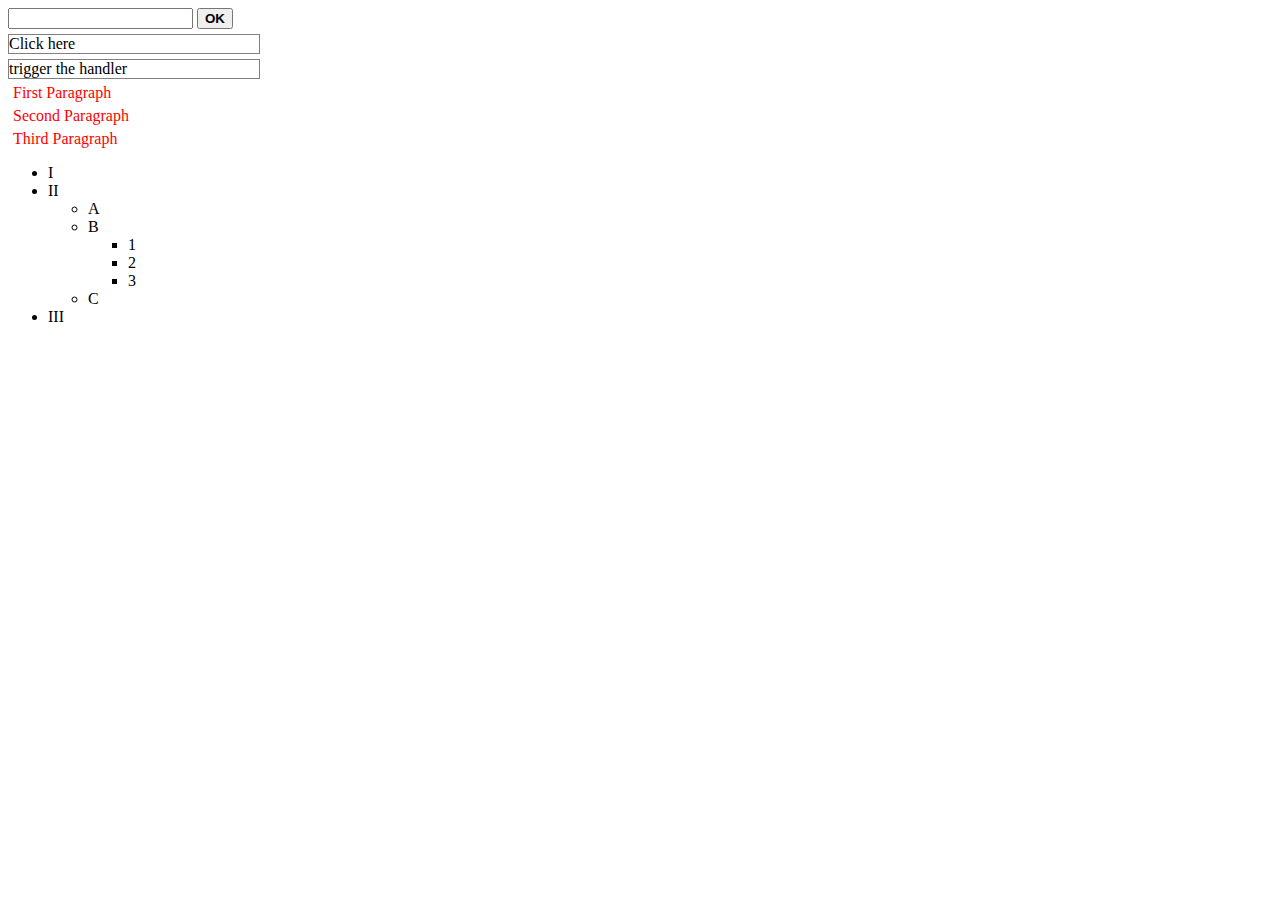
<file: lesons_2/index.html>
<!DOCTYPE html>
<html lang="en">
<head>
    <meta charset="UTF-8">
    <title>DevTools</title>
    <link rel="stylesheet" href="main.css"/>
    <script type="text/javascript" src="https://cdnjs.cloudflare.com/ajax/libs/jquery/3.2.1/jquery.min.js"></script>
</head>
<body>
<div>
    <input type="text">
    <button id="test">OK</button>
</div>
<div class="container">
    <div id="target" class="item">
        Click here
    </div>
    <div id="other" class="item">
        trigger the handler
    </div>
</div>
<div class="container">
    <p>First Paragraph</p>
    <p>Second Paragraph</p>
    <p>Third Paragraph</p>
</div>
<div class="container">
    <ul class="level-1">
        <li class="item-i">I</li>
        <li class="item-ii">II
            <ul class="level-2">
                <li class="item-a">A</li>
                <li class="item-b">B
                    <ul class="level-3">
                        <li class="item-1">1</li>
                        <li class="item-2">2</li>
                        <li class="item-3">3</li>
                    </ul>
                </li>
                <li class="item-c">C</li>
            </ul>
        </li>
        <li class="item-iii">III</li>
    </ul>
</div>
<script type="text/javascript" src="index.js"></script>
<script type="text/javascript" src="lib.js"></script>
<script type="text/javascript" src="clickExample.js"></script>
</body>
</html>
</file>
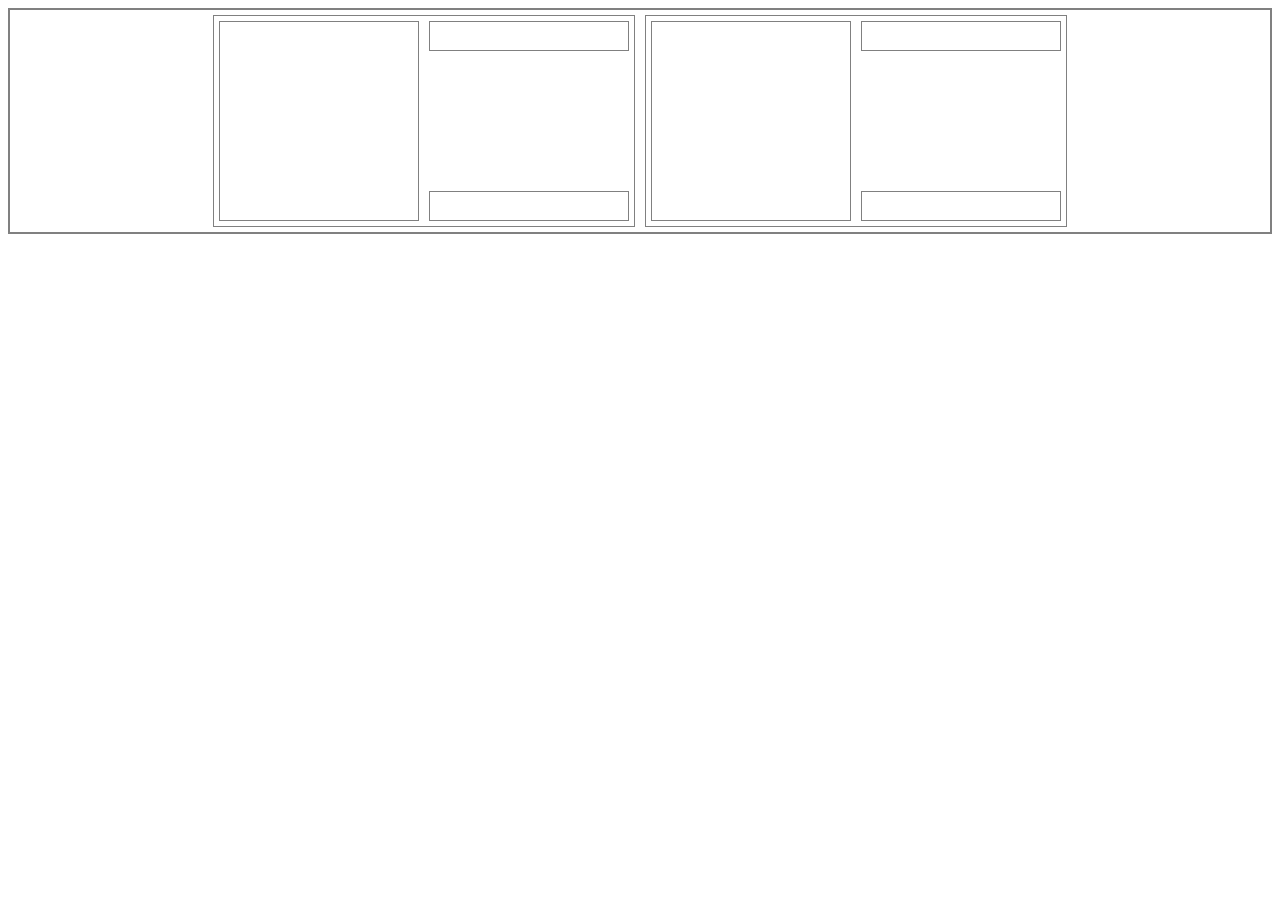
<file: lesons_1/task_1/index.html>
<!DOCTYPE html>
<html lang="en">
<head>
    <meta charset="UTF-8">
    <title>Template_1</title>
    <link rel="stylesheet" href="style.css">
</head>
<body>
<div class="maincontainer">
    <div class="container">
        <div class="item square"></div>
        <div class="wrapper">
            <div class="item recktangle"></div>
            <div class="item recktangle"></div>
        </div>
    </div>
    <div class="container">
        <div class="item square"></div>
        <div class="wrapper">
            <div class="item recktangle"></div>
            <div class="item recktangle"></div>
        </div>
    </div>
</div>
</body>
</html>
</file>
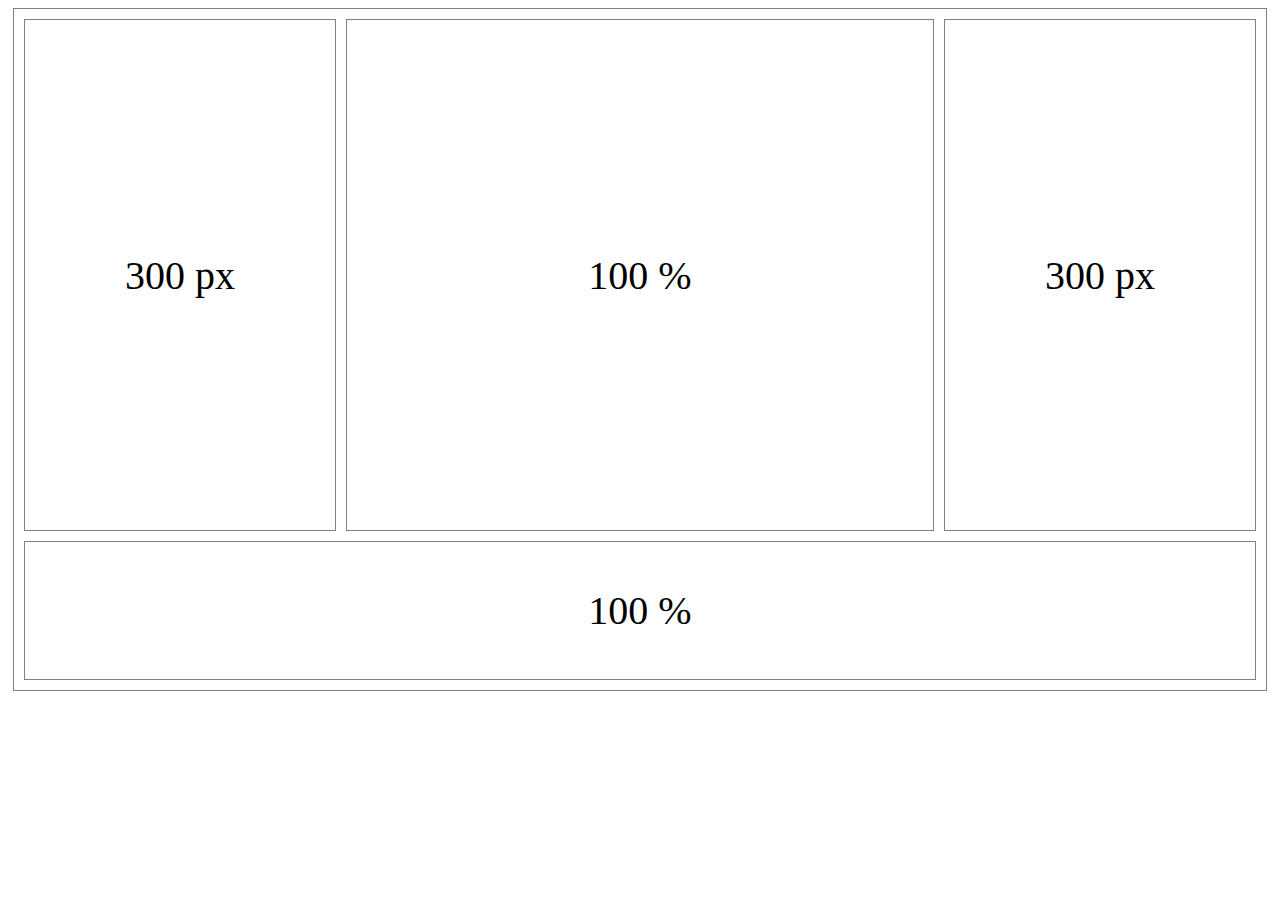
<file: lesons_1/task_2/index.html>
<!DOCTYPE html>
<html lang="en">
<head>
    <meta charset="UTF-8">
    <title>Template 2</title>
    <link rel="stylesheet" href="style.css">
</head>
<body>
    <div class="container">
        <div class="side">
            <p>300 px</p>
        </div>
        <div class="content">
            <p>100 %</p>
        </div>
        <div class="side">
            <p>300 px</p>
        </div>
        <div class="footer">
            <p>100 %</p>
        </div>
    </div>
</body>
</html>
</file>
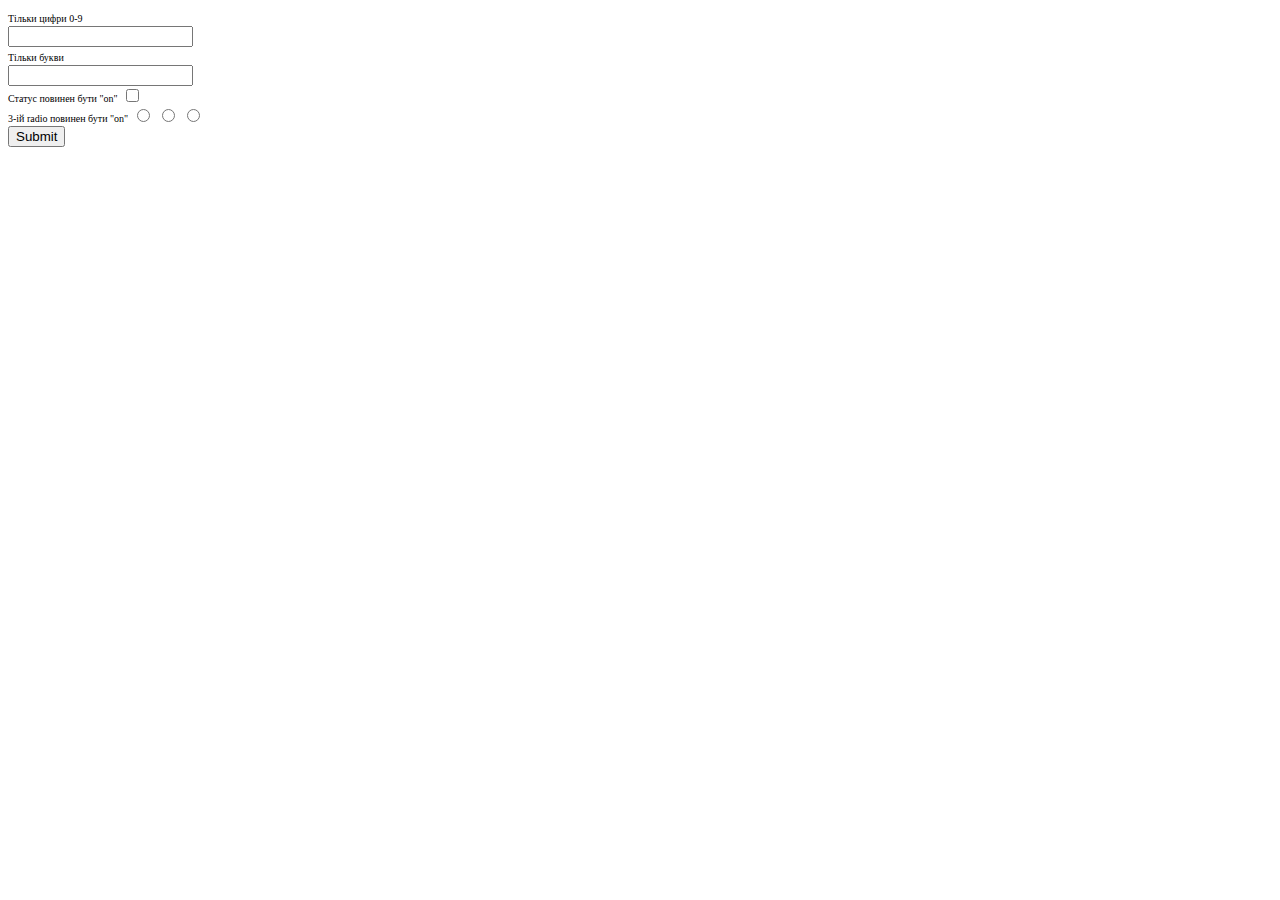
<file: lesson_3/form_valid/public/index.html>
<!DOCTYPE html>
<html lang="en">
<head>
    <meta charset="UTF-8">
    <title>Form validation</title>
    <link rel="stylesheet" href="./css/stylefrom.css">
</head>
<body>
<form id="formId" action="/validation" method="post">
    <span>Тільки цифри 0-9</span>
    <p>
        <input type="text" name="numbers"/>
        <span class="msg"></span>
    </p>
    <span>Тільки букви</span>
    <p>
        <input type="text" name="letters"/>
        <span class="msg"></span>
    </p>
    <p>
        <span>Статус повинен бути "on"</span>
        <input type="checkbox" name="agreement"/>
        <span class="msg"></span>
    </p>
    <p>
        <span>3-ій radio повинен бути "on"</span>
        <input type="radio" name="typeradio" value="first"/>
        <input type="radio" name="typeradio" value="second"/>
        <input type="radio" name="typeradio" value="last"/>
        <span class="msg"></span>
    </p>
    <p><button>Submit</button></p>
</form>
<script type="text/javascript" src="https://cdnjs.cloudflare.com/ajax/libs/jquery/3.2.1/jquery.min.js"></script>
<script type="text/javascript" src="./js/ajax.js"></script>
</body>
</html>
</file>
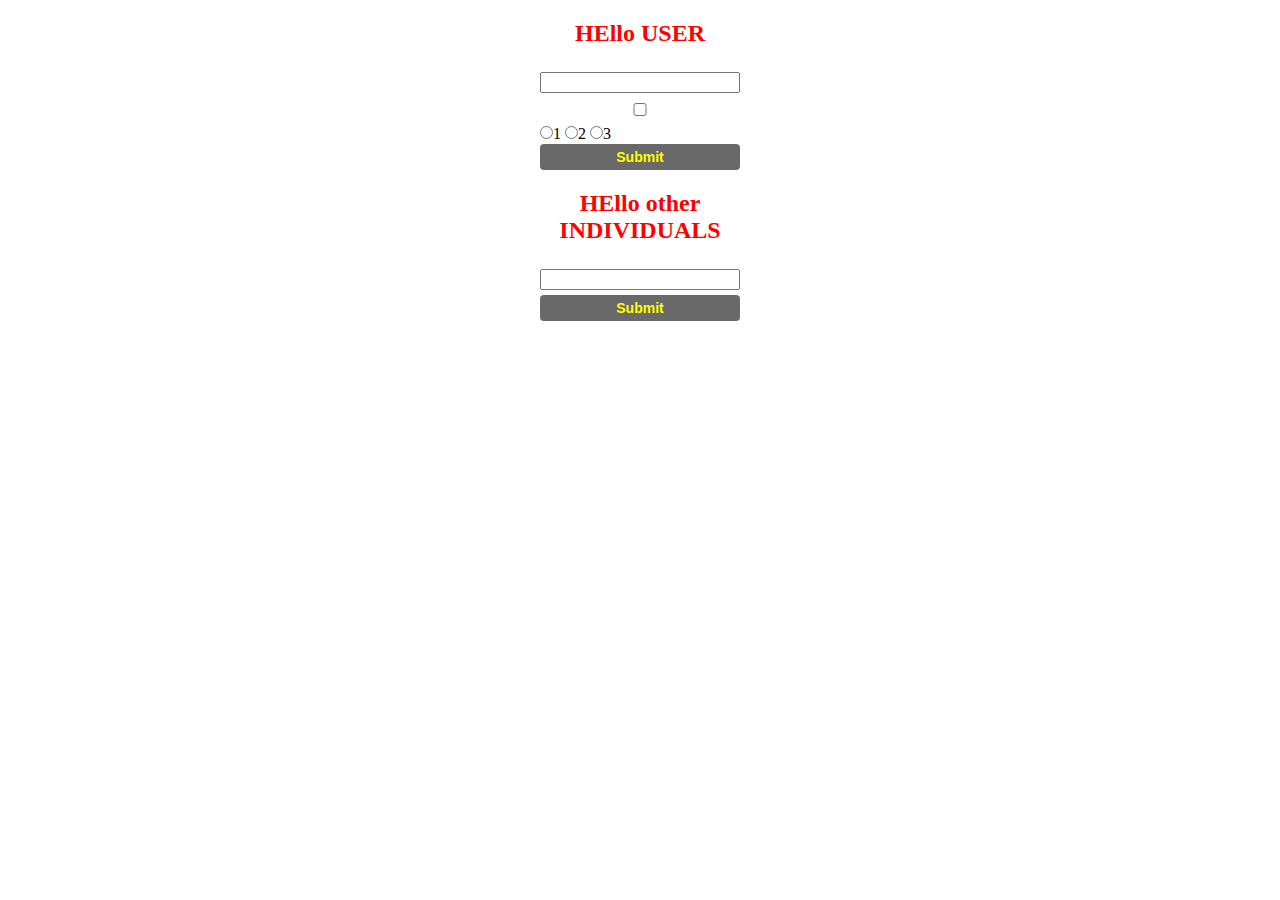
<file: lesson_3/study_1/public/index.html>
<!DOCTYPE html>
<html lang="en">
<head>
    <meta charset="UTF-8">
    <title>GeekHub Study_1</title>
    <link rel="stylesheet" href="./css/style.css">
</head>
<body>
<div class="maincontainer">
    <h2>HEllo USER</h2>
    <form action="/createUser" class="container"  method="post">
        <input type="text" name="name"/>
        <input type="checkbox" name="state" value="active"/>
        <div class="wrap">
            <input type="radio" name="type" value="1"/>1
            <input type="radio" name="type" value="2"/>2
            <input type="radio" name="type" value="3"/>3
        </div>
        <button>Submit</button>
    </form>
    <h2>HEllo other INDIVIDUALS</h2>
    <form action="/createOther" class="container" method="post">
        <input type="text" name="name"/>
        <button>Submit</button>
    </form>

</div>
</body>
</html>
</file>
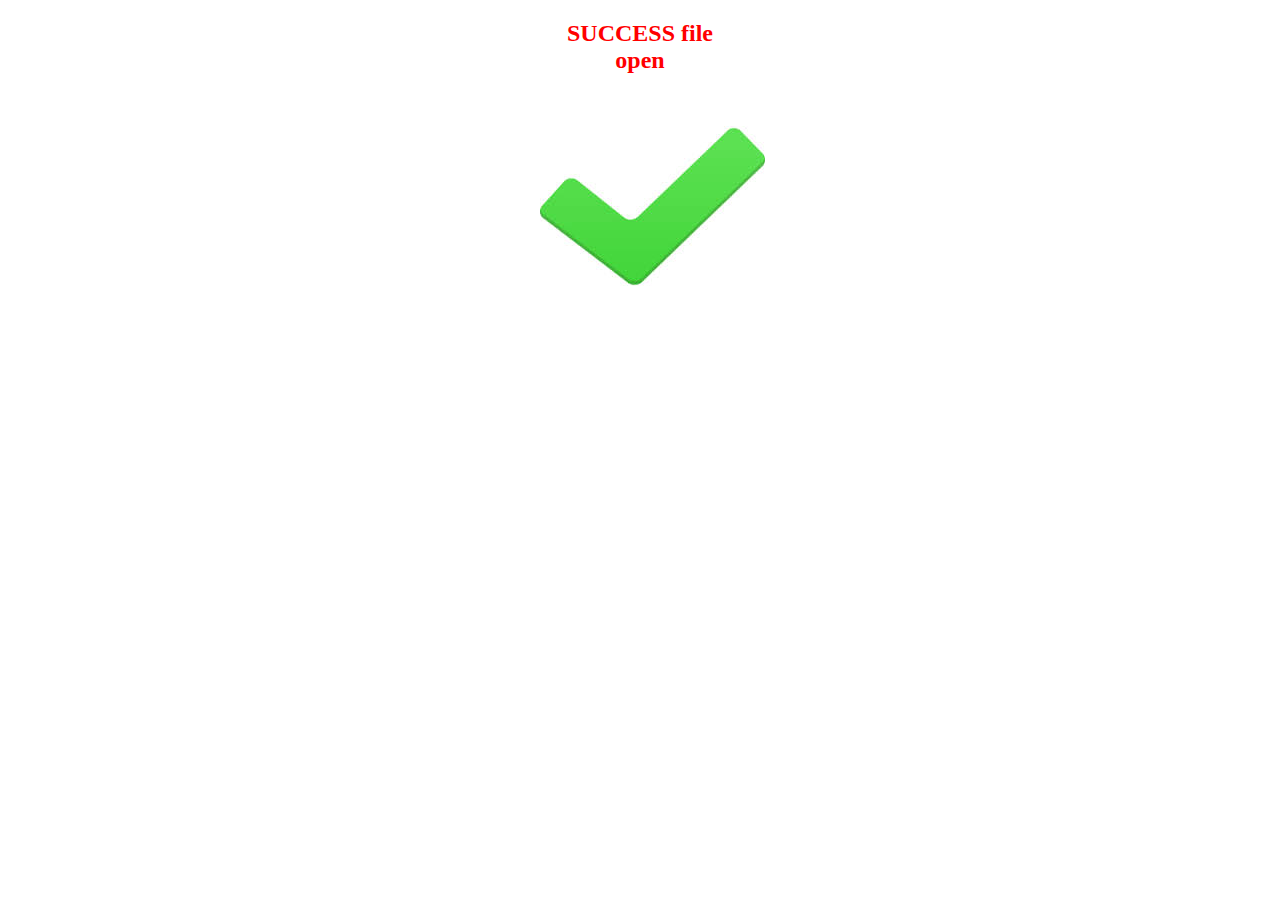
<file: lesson_3/study_1/public/success.html>
<!DOCTYPE html>
<html lang="en">
<head>
    <meta charset="UTF-8">
    <title>Page Response</title>
    <link rel="stylesheet" href="./css/style.css">
</head>
<body>
<div class="maincontainer">
    <h2>SUCCESS file open</h2>
    <img src="img/success.jpeg">
</div>
</body>
</html>
</file>
<file: lesons_2/main.css>
#test {
    font-weight: bold;
}

.item {
    border: 1px solid grey;
    margin: 5px 0;
    width: 250px;
}

p {
    color: red;
    margin: 5px;
    cursor: pointer;
}
p:hover {
    color: yellow;
}
</file>
<file: lesons_1/task_1/style.css>
* {
    box-sizing: border-box;

}
.maincontainer {
    display: flex;
    flex-direction: row;
    flex-wrap: nowrap;
    justify-content: center;
    width: auto;
    margin: 0 auto;
    border: 2px solid grey;
}

.container {
    display: flex;
    flex-direction: row;
    flex-wrap: nowrap;
}
.container, .item {
    margin: 5px;
    border: 1px solid grey;
}

.square {
    width: 200px;
    height: 200px;
}

.recktangle {
    width: 200px;
    height: 30px;
}


.wrapper {
    display: flex;
    flex-direction: column;
    justify-content: space-between;
}
</file>
<file: lesons_1/task_2/style.css>
.container, .side, .content, .footer {
    border: 1px solid grey;
    margin: 5px;
    padding: 5px;
}

.side, .content, .footer {
    display: flex;
    justify-content: center;
    align-items: center;

}

.container {
    display: flex;
    flex-direction: row;
    flex-wrap: wrap;

}

.side {
    width: 300px;
    height: 500px;
}

.content {
    width: auto;
    flex-grow: 1;
}

.footer {
    width: 100%;
}

p {
    font-size: 40px;
}
</file>
<file: lesson_3/form_valid/public/css/stylefrom.css>
p {
    margin: 0;
}
form ~ p {
    margin-top: 2px;
    margin-bottom: 2px;
}

span {
    font-size: x-small;
}

.msg {
    font-weight: bold;
    padding-left: 5px;
}

.msg-true {
    color: green;
}

.msg-false {
    color: red;
}
</file>
<file: lesson_3/study_1/public/css/style.css>
.maincontainer{
    width: 200px;
    margin: 0 auto;
}

h2 {
    color: red;
    text-align: center;
}
.container {
    display: flex;
    flex-direction: column;
    width: inherit;
}

.container input {
    margin: 5px 0;
}

button {
    border: none;
}

.container button {
    padding: 5px 15px;
    border-radius: 4px;
    text-align: center;
    color: yellow;
    background-color: dimgray;
    font-weight: bold;
    font-size: 14px;
}
.container button:hover {
    background-color: yellow;
    color: dimgray;
}
</file>
